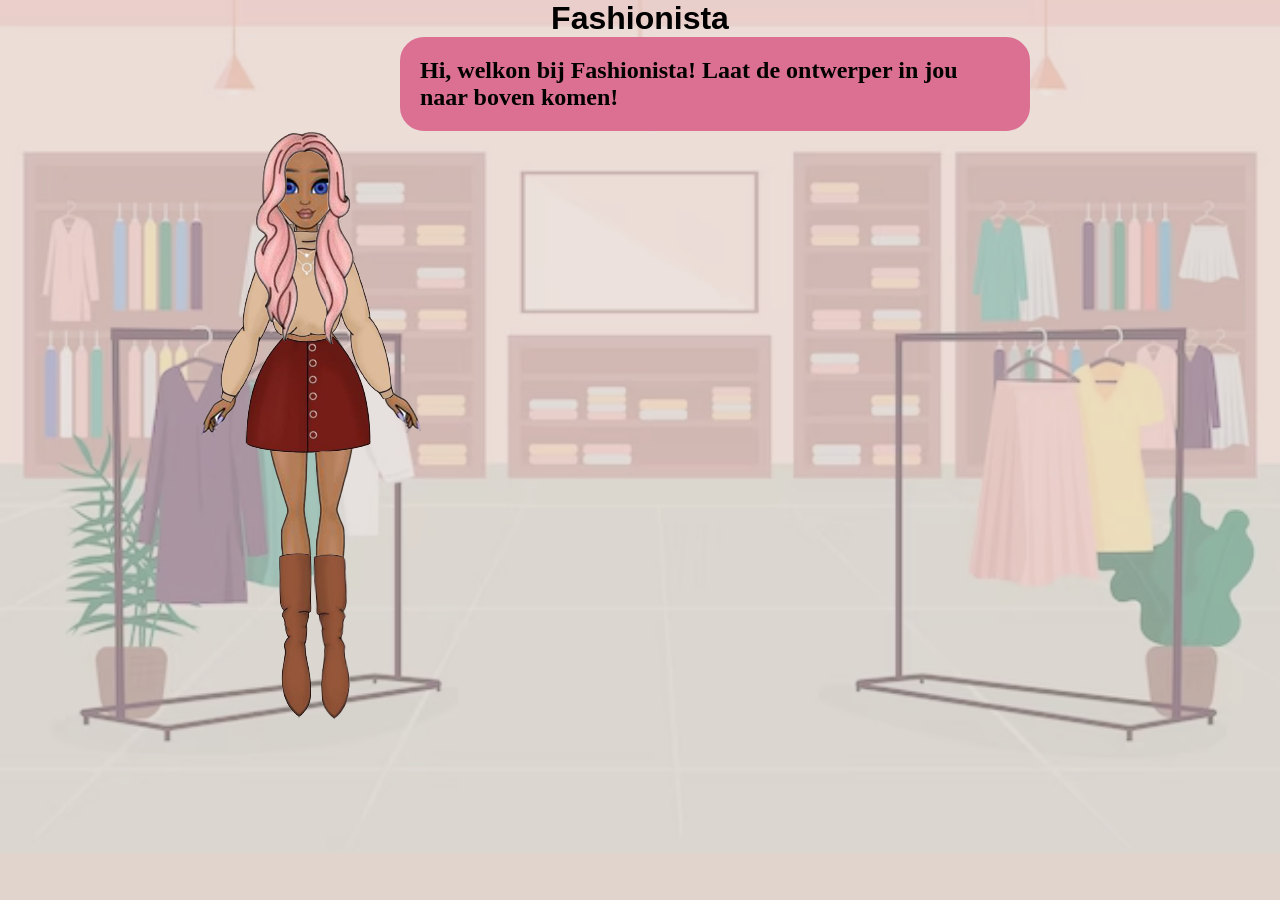
<file: index.html>
<!DOCTYPE html>
<html lang="en">
<head>
    <meta charset="UTF-8">
    <meta name="viewport" content="width=device-width, initial-scale=1.0">
    <title>startpagina</title>
    <link rel="stylesheet" href="style.css">
    <link rel="popkeuze" href="popkeuze.html">
</head>
<body id="eerstepagina">
    <h1>Fashionista</h1>
    <h2>Hi, welkon bij Fashionista! Laat de ontwerper in jou naar boven komen!</h2>
    <img class="aangekleed" src="img/aangekleed.png" alt="aangklede pop">
    <a class="volgende" href="omkleden.html">Aan de slag</a>
</body>
</html>
</file>
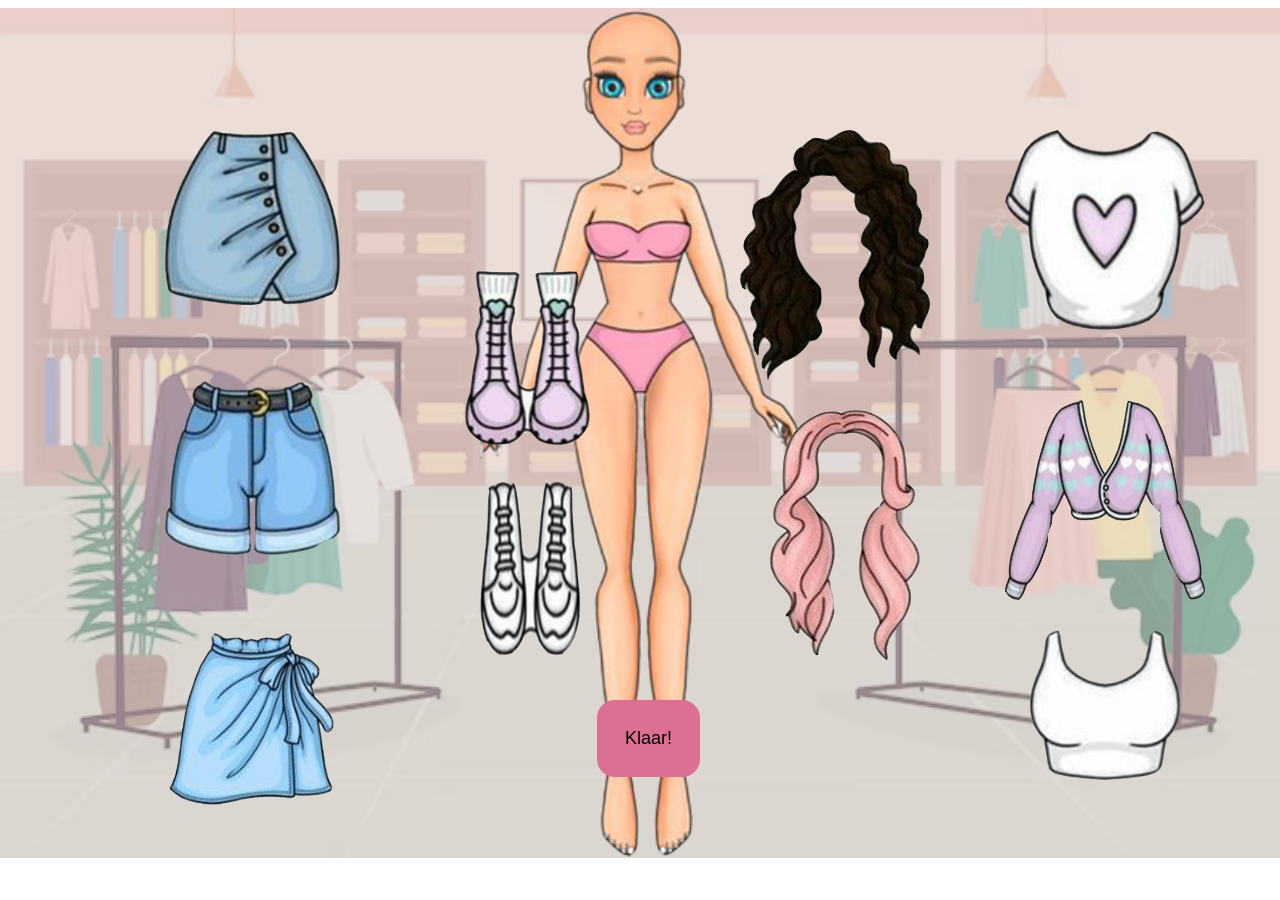
<file: omkleden.html>
<!DOCTYPE html>
<html lang="en">
<head>
    <meta charset="UTF-8">
    <meta name="viewport" content="width=device-width, initial-scale=1.0">
    <title>Fashionista aankleden</title>
    <link rel="stylesheet" href="style.css">
</head>
<body>
    <div id="eerstepagina">
    <div class="poplicht">
        <img src="./img/poplicht.png" id="poppetje" alt="pop licht">
    </div>
    <button id="klaar">Klaar!</button><a href="eindcijfer.html"></a>
    <!-- hier staan alle kledingstukken die zichtbaar zijn en aangeklikt kunnen worden. -->
    <div class="kleding">
        <img src="./img/shirthart.png" id="shirt" alt="tshirt">
        <img class="shirttwee hidden" src="./img/shirthart.png" id="hartjes" alt="tshirt">
        <img src="./img/toppaars.png" id="top" alt="paarse trui">
        <img class="truitjetwee hidden" src="./img/toppaars.png" id="paarstopje" alt="paarse trui">
        <img src="./img/wittetop.png" id="topwit" alt="witte topwit">
        <img class="topTwee hidden" src="./img/wittetop.png" alt="witte top">
        <img src="./img/haarbruin.png" id="haarbruin" alt="bruine krullen">
        <img class="bruinhaartwee hidden" src="./img/haarbruin.png" id="bruinekrul" alt="bruine krullen">
        <img src="./img/haarroze.png" id="haarroze" alt="roze haren">
        <img class="rozehaartwee hidden" src="./img/haarroze.png" id="rozeharen" alt="roze haren">
    </div>
    <!-- hieronder staan dezelfde kledingstukken die na het clicken aanegroepen worden en zichtbaar op de pop verschijnen. -->
    <div class="onderkleding">
        <img src="./img/spijkrrok.png" id="rok" alt="spijkerrokje">
        <img class="tweerok hidden" src="./img/spijkrrok.png" id="spijkerrokken" alt="spijkerrokje">
        <img src="./img/kortebroek.png" id="kortebroek" alt="kortebroek">
        <img class="spijkertwee hidden" src="./img/kortebroek.png" id="kortbroekje" alt="kortebroek">
        <img src="./img/blauwrok.png" id="blauwrok" alt="blauw rokje">
        <img class="blauwrokjetwee hidden" src="./img/blauwrok.png" alt="blauw rokje">
        <img src="./img/gympeb.png" id="gympen" alt="gympen">
        <img class="kleurschoen hidden" src="./img/gympeb.png" id="laarzen" alt="gympen">
        <img src="./img/gympwit.png" id="gymwit" alt="witte gympen">
        <img class="wittegympen hidden" src="./img/gympwit.png" id="schoenen" alt="witte gympen">
    </div>
    </div>
    <div id="rodeloperachtergrond">
        <div class="poplicht">
            <img src="./img/poplicht.png" id="poppetje1" alt="pop licht">
        </div>
        <button class="cijfer">geef mij een cijfer</button>
        <button> class</button>
        <a class ="opnieuw" href="index.html">Opnieuw spelen</a>
        <!-- Hier staan alle kledingstukken die mee gaan naar de eindresultaat pagina. -->
    <div class="kleding">
        <img class="shirttwee hidden eindShirt" src="./img/shirthart.png" id="hartjes1" alt="tshirt">
        <img class="truitjetwee hidden eindTrui" src="./img/toppaars.png" id="paarstopje1" alt="paarse trui">
        <img class="topTwee hidden eindtopje" src="./img/wittetop.png" id="wittop1" alt="witte top">
        <img class="bruinhaartwee hidden eindhaarbruin" src="./img/haarbruin.png" id="bruinekrul1" alt="bruine krullen">
        <img class="rozehaartwee hidden eindhaarroze" src="./img/haarroze.png" id="rozeharen1" alt="roze haren">
    </div>
    <div class="onderkleding">
        <img class="tweerok hidden eindrok" src="./img/spijkrrok.png" id="spijkerrokken1" alt="spijkerrokje">
        <img class="spijkertwee hidden eindSpijkerTwee" src="./img/kortebroek.png" id="kortbroekje1" alt="kortebroek">
        <img class="blauwrokjetwee hidden eindblauweRok" src="./img/blauwrok.png" id="blauw1"  alt="blauw rokje">
        <img class="kleurschoen hidden eindKleurSchoen" src="./img/gympeb.png" id="laarzen1" alt="gympen">
        <img class="wittegympen hidden eindWitteSchoen" src="./img/gympwit.png" id="schoenen1" alt="witte gympen">
    </div>
        <p></p>
        <audio id="geluidmooi" src="audio/juichen.mp3"></audio>
        <audio id="geluidlelijk" src="audio/boo.mp3"></audio>
    </div>
    <script src="javascript.js"></script>
</body>
</html>
</file>
<file: style.css>
*{
    margin: 0;
    padding: 0;
}

#rodeloperachtergrond{
background-image: url(img/rodeloper.png);
display: none;
background-repeat: no-repeat;
background-size:cover;
}

h1{
    text-align: center;
    font-family: 'Gill Sans', 'Gill Sans MT', Calibri, 'Trebuchet MS', sans-serif;
}

h2{
    border: 8px solid palevioletred;
    border-radius: 1em;
    background-color: palevioletred;
    padding: 0.5em;
    margin-left: 400px;
    margin-right: 250px;
    display: flex;
    justify-content: center;
}

button{
    border: 8px solid palevioletred;
    padding-top: 10px;
    padding-bottom: 10px;
    background-color: palevioletred;
    border-radius: 1em;
    font-size: large;
    font-family: 'Gill Sans', 'Gill Sans MT', Calibri, 'Trebuchet MS', sans-serif; 
}

a{
    text-decoration: none;
    color: black;
}

.opnieuw{
    border: 8px solid palevioletred;
    padding-top: 10px;
    padding-bottom: 10px;
    background-color: palevioletred;
    border-radius: 1em;
    font-size: large;
    font-family: 'Gill Sans', 'Gill Sans MT', Calibri, 'Trebuchet MS', sans-serif;
}

.volgende{
    border: 8px solid palevioletred;
    padding-top: 10px;
    padding-bottom: 10px;
    background-color: palevioletred;
    border-radius: 1em;
    font-size: large;
    font-family: 'Gill Sans', 'Gill Sans MT', Calibri, 'Trebuchet MS', sans-serif;
   position: absolute;
   left: 100px;
   bottom: 100px;
}

ul{
    display: flex;
    justify-content:center;
    list-style: none;
    margin-top: 5em;
}

.aangekleed{
    margin-left: 200px;
}

.poplicht{
    display: flex;
    justify-content: center;
    margin-top: 0.5em;
    height: 850px;
}

.kleding{
    display: flex;
    justify-content: center;
}

.kleding img{
    width: 200px;
    padding: 30px;
    height: 200px;
}

.onderkleding{
    display: flex;
    justify-content: center;
}

.onderkleding img{
    width: 175px;
    padding: 30px;
    height: 175px;
}

.hidden{
    opacity: 0;
}

.tweerok{
   position: absolute;
   margin-top: -585px;
}

.spijkertwee{
    position: absolute;
    margin-top: -570px;
}

#rok{
    position: absolute;
    top: 100px;
    left: 135px;
}

#kortebroek{
    position: absolute;
    top: 350px;
    left: 135px;
}

#blauwrok{
    position: absolute;
    top: 600px;
    left: 135px;
}

.blauwrokjetwee{
    position: relative;
    margin-top: -590px;
    max-height: 150px;
    margin-left: 2px;
}

#shirt{
    position: absolute;
    top: 100px;
    right: 45px;
}

#top{
    position: absolute;
    top: 370px;
    right: 45px;
}

#topwit{
    position: absolute;
    top: 600px;
    right: 70px;
    width: 150px;
    height: 150px;
}

.topTwee{
    position: relative;
    margin-top: -715px;
    max-width: 110px;
    max-height: 120px;
}

.kleurschoen{
    position: absolute;
    margin-top: -175px;
    margin-left: 13px;
}

#gympen{
    width: 125px;
    position: absolute;
    top: 240px;
    left: 435px;
}

.wittegympen{
    position: absolute;
    margin-top: -180px;
    margin-left: 13px;
}

#gymwit{
    width: 100px;
    position: absolute;
    top: 450px;
    left: 450px;
}

.shirttwee{
    position: absolute;
    margin-top: -770px;
}

.truitjetwee{
    position: absolute;
    margin-top: -775px;
}

.bruinhaartwee{
    position: absolute;
    margin-top: -890px;
    margin-right: 17px;
}

#haarbruin{
    width: 190px;
    height: 250px;
    position: absolute;
    top: 100px;
    right: 320px;
}

.rozehaartwee{
    position: absolute;
    margin-top: -875px;
    margin-right: 17px;
}

#haarroze{
    width: 150px;
    height: 250px;
    position: absolute;
    top:380px;
    right: 330px;
}

#hartjes{
    margin-top: -712px;
    width: 157px;
    height: 140px;
}

#hartjes1{
    width: 157px;
    height: 140px;

}

#kortbroekje{
    width: 168px;
    height: 150px;
}

#kortbroekje1{
    position: absolute;
    top: 860px;
    width: 168px;
    height: 150px;
}

#spijkerrokken{
    width: 150px;
    height: 150px;
}

#spijkerrokken1{
    position: absolute;
    top: 860px;
    width: 150px;
    height: 150px;
}

#bruinekrul{
    width: 183px;
    height: 228px;
}

#bruinekrul1{
    position: absolute;
    top: 860px;
    width: 183px;
    height: 228px;
}

#rozeharen{
    width: 160px;
    height: 275px;
}

#rozeharen1{
    position: absolute;
    top: 855px;
    width: 160px;
    height: 275px;
}

#paarstopje{
    margin-top: -720px;
    width: 233px;
    height: 210px;
}

#paarstopje1{
    width: 233px;
    height: 210px;
}

#laarzen{
    width: 110px;
    height: 145px;
}

#laarzen1{
    position: absolute;
    top: 860px;
    width: 110px;
    height: 145px;
}

#schoenen{
    width: 105px;
    height: 150px;
}

#schoenen1{
    width: 105px;
    height: 150px;
    position: absolute;
    top: 860px;
}

.cijfer{
   position: absolute;
   top: 700px;
   right: 100px;
}

p{
    font-size: 50px;
    position: absolute;
    top: 760px;
    right: 450px;
}

.opnieuw{
    position: absolute;
    top: 770px;
    right: 104px;
}

.volgende{
    margin-left: 1200px;
}


#eerstepagina{
    background-color: #e0d4cc;
    background-image: url(img/achtergrond.png);
    background-repeat: no-repeat;
    background-size:cover;
}

#klaar{
    position: absolute;
    top: 700px;
    right: 580px;
    padding: 20px;
}

#blauw1{
    position: relative;
    top: -55px;
    max-height: 150px;
    margin-left: 2px;
}

#wittop1{
    position: relative;
    top: -55px;
    max-height: 120px;
}
</file>
